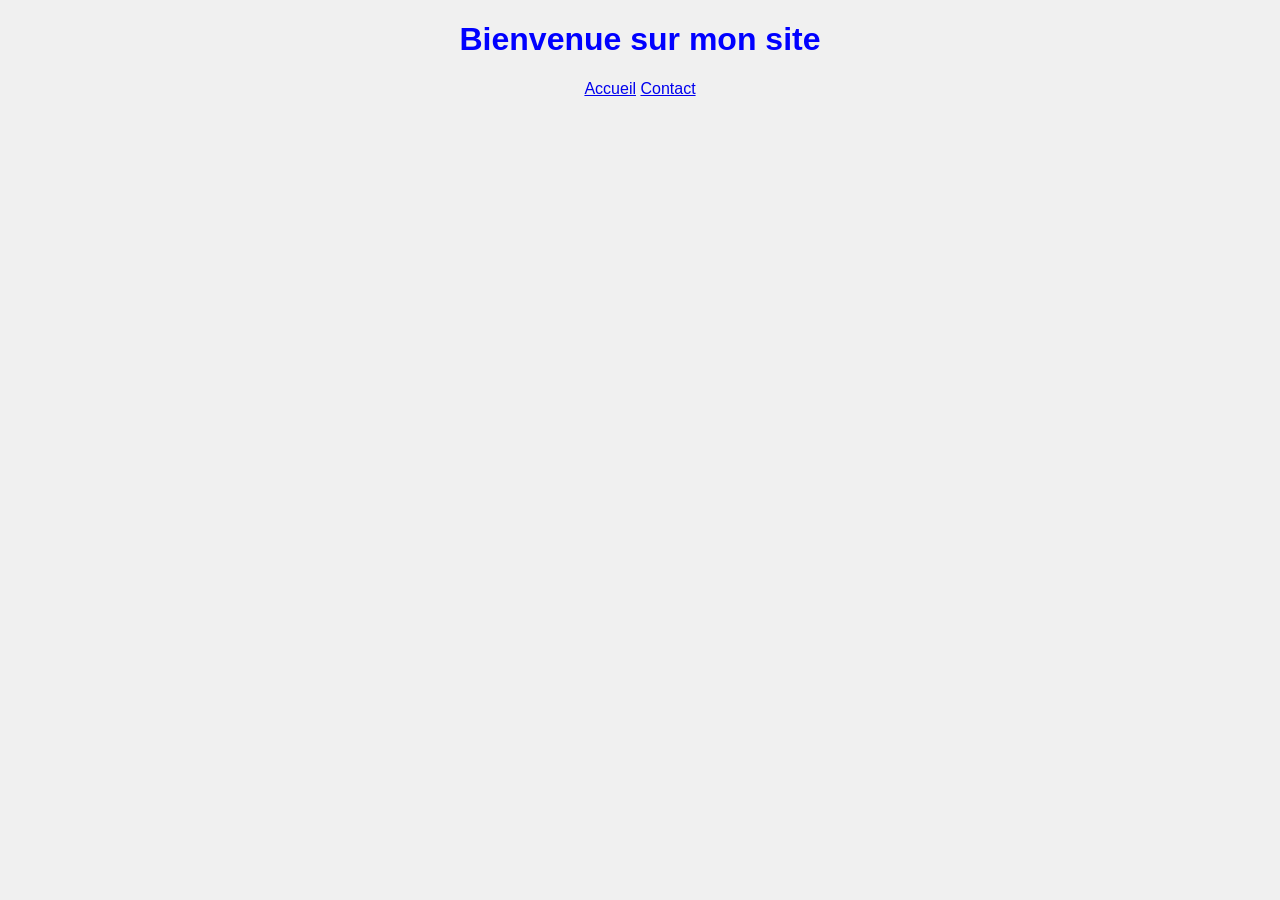
<file: index.html>
<!DOCTYPE html>
<html lang="fr">
<head>
    <meta charset="UTF-8">
    <title>Mon site</title>
    <link rel="stylesheet" href="style.css">
</head>
<body>
    <h1>Bienvenue sur mon site</h1>
    <nav>
    <a href="index.html">Accueil</a>
    <a href="contact.html">Contact</a>
</nav>
</body>
</html>
</file>
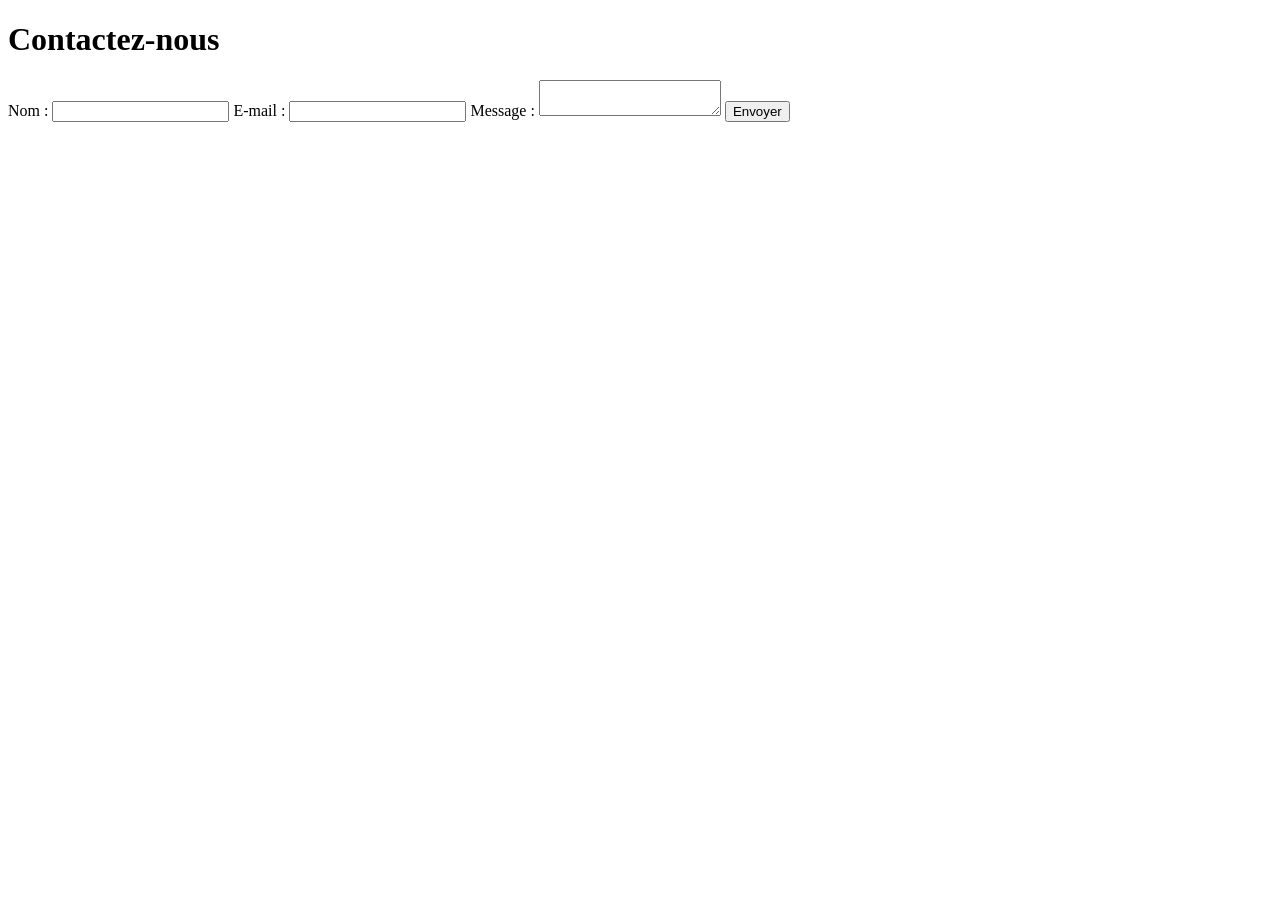
<file: contact.html>
<!DOCTYPE html>
<html lang="fr">
<head>
    <meta charset="UTF-8">
    <title>Contact</title>
</head>
<body>
    <h1>Contactez-nous</h1>

    <form>
        <label for="nom">Nom :</label>
        <input type="text" id="nom" name="nom">

        <label for="email">E-mail :</label>
        <input type="email" id="email" name="email">

        <label for="message">Message :</label>
        <textarea id="message" name="message"></textarea>

        <button type="submit">Envoyer</button>
    </form>
</body>
</html>
</file>
<file: style.css>
body {
    font-family: Arial, sans-serif;
    background-color: #f0f0f0;
    text-align: center;
}

h1 {
    color: blue;
}
</file>
